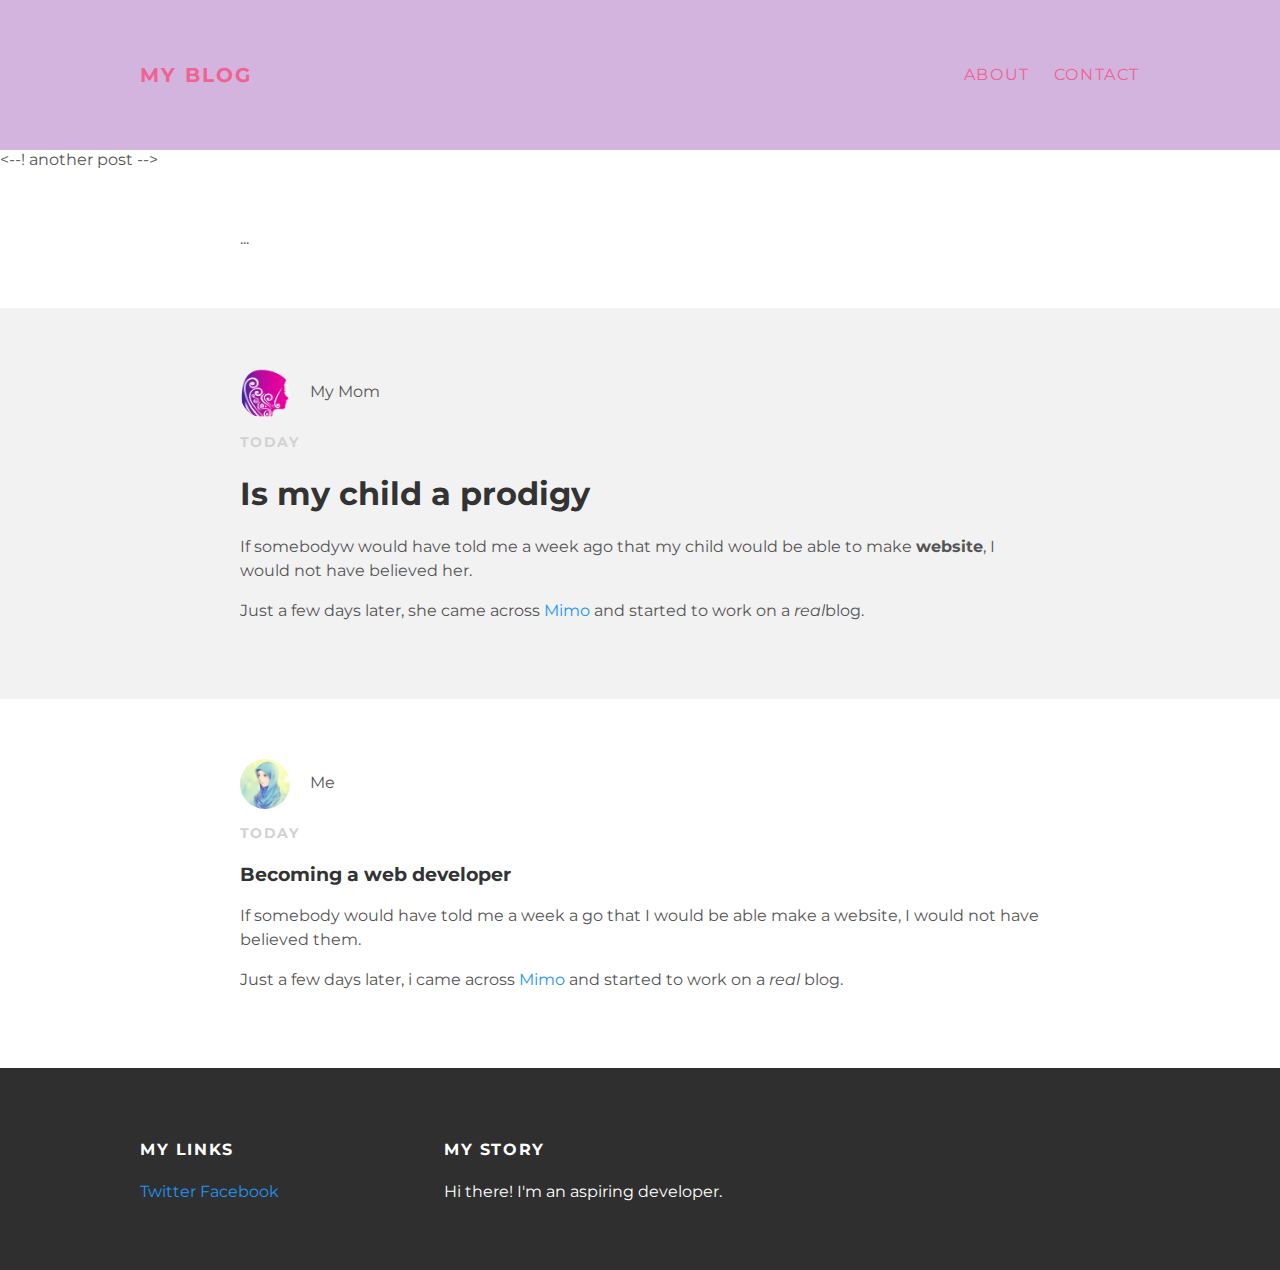
<file: index.html>
<!DOCTYPE html>
<html>
  <head>
    <title>My blog</title>
    <link rel="stylesheet"
    type="text/css" href="style.css">
    <div id="header">
      <div class="container">
        <a id="header-title"
        href="index.html">My Blog</a>
        <ul id="header-nav">
          <li><a href="about.html">About</a></li>
          <li><a href="mailto:me@me.com">Contact</a></li>
        </ul>
      </div>
    </div>
   </head>
   <body>
    <div id="content">
      <--! another post -->
      <div class="post-container">
        <div class="post">
         ...
        </div>
      </div>
      <div class="post-container">
        <div class="post">
          <div class="post-author">
            <img src="blog/hijab2.png">
            <span>My Mom</span>
          </div>
          <p class="post-date">Today</p>
          <h1 class="post-title">Is my child a prodigy</h1>
          <div class="post-content">
            <p>If somebodyw would have told me a week ago that my child would
            be able to make <strong>website</strong>, I would not have believed
            her.</p>
            <p>Just a few days later, she came across <a
              href="https://getmimo.com">Mimo</a> and started to work on a
            <em>real</em>blog.</p>
          </div><!--post-content -->
        </div><!-- post -->
      </div><!-- container -->
      <div class="post-container">
        <div class="post">
          <div class="post-author">
            <img src="blog/hijab1.jpeg">
            <span>Me</span>
          </div>
          <p class="post-date">Today</p>
          <h3 class="post-title">Becoming a web developer</h3>
          <div class="post-content">
            <p>If somebody would have told me a week a go that I would be able
            make a website, I would not have believed them.</p>
            <p>Just a few days later, i came across <a href="https:
              //getmimo.com">Mimo</a> and started to work
            on a <em>real</em> blog.</p>
          </div>
        </div>
      </div>
    <div id="footer">
      <div class="container">
        <div class="column">
          <h4>My Links</h4>
          <p>
            <a href="https://twitter.com/hida_nuv">Twitter</a>
            <a href="https://facebook.com/nuvi.vinu">Facebook</a>
          </p>
        </div>
        <div class="column">
          <h4>My Story</h4>
          <p>Hi there! I'm an aspiring developer.</p>
        </div>
      </div>
    </div>
  </body>
</html>
</file>
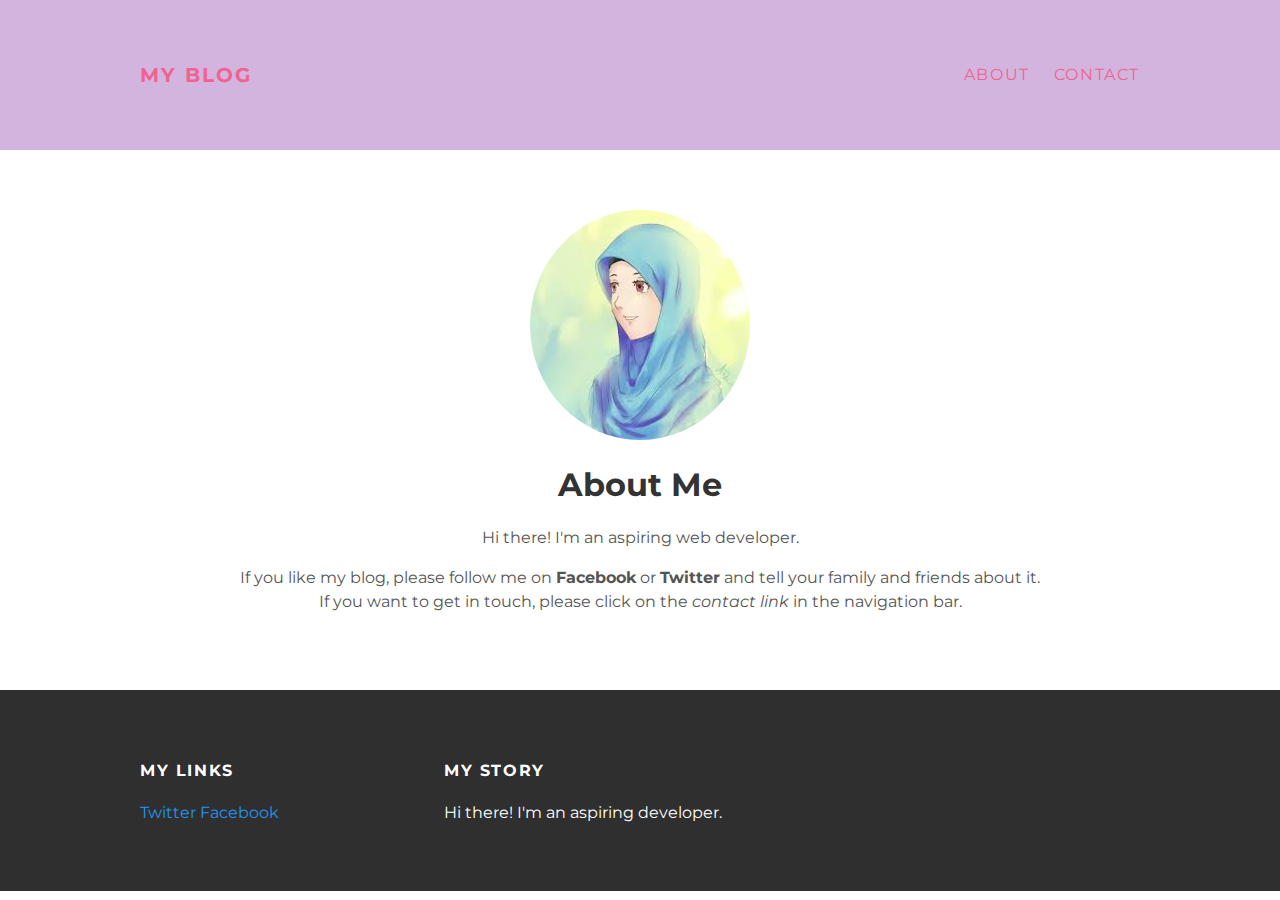
<file: about.html>
<!DOCTYPE html>
<html>
  <head>
    <title>My blog</title>
    <link rel="stylesheet"
    type="text/css" href="style.css">
    <div id="header">
      <div class="container">
        <a id="header-title"
        href="index.html">My Blog</a>
        <ul id="header-nav" class="navbar-links">
          <li><a href="about.html">About</a></li>
          <li><a href="mailto:me@me.com">Contact</a></li>
        </ul>
      </div>
    </div>
  </head>
  <body>
    <div id="content">
      <div class="container">
        <div class="about">
          <div class="about-author">
            <img src="blog/hijab1.jpeg">
          </div>
          <h1 class="about-title">About Me</h1>
          <div class="about-content">
            <p>Hi there! I'm an aspiring web developer.</p>
            <p>If you like my blog, please follow me on <strong>Facebook</strong>
              or <strong>Twitter</strong> and tell your family and friends about it.
              If you want to get in touch, please click on the <em>contact
              link</em> in the navigation bar.</p>
          </div><!-- about-content -->
        </div><!-- about-->
      </div><!-- container -->
    </div><!--content -->
    <div id="footer">
      <div class="container">
        <div class="column">
          <h4>My Links</h4>
          <p>
            <a href="https://twitter.com/hida_nuv">Twitter</a>
            <a href="https://facebook.com/nuvi.vinu">Facebook</a>
          </p>
        </div>
        <div class="column">
          <h4>My Story</h4>
          <p>Hi there! I'm an aspiring developer.</p>
        </div>
      </div>
   </div>
  </body>
</html>
</file>
<file: style.css>
@import url(http://fonts.googleapis.com/css?family=Montserrat:400,700);
body{
  color: #555;
  margin: 0;

  font-family: 'Montserrat', sans-serif;
}
#header {
  background-color: #d2b4de;
  height: 150px;
  line-height: 150px;
}
#header a {
  color:  #f06292;
  text-decoration: none;
  text-transform: uppercase;
  letter-spacing: 0.1em;
}
#header a:hover {
  color:  #f8bbd0;
}
#header-title{
  display: block;
  float: left;
  font-size: 20px;
  font-weight: bold;
}
#header-nav{
  display: block;
  float: right;
  margin-top: 0;
}
#header-nav li{
  display: inline;
  padding-left: 20px;
}
.container{
  max-width: 1000px;
  margin: 0 auto;
}
#footer{
  background-color: #2f2f2f;
  padding: 50px 0;
}
#footer h4{
  color: white;
  text-transform: uppercase;
  letter-spacing: 0.1em;
}
#footer p{
  color: white;
}
.column{
  min-width: 300px;
  display: inline-block;
}
a {
  color:  #2196f3;
  text-decoration: none;
}
a:hover{
  color: #F6A623;
}
.post, .about {
  max-width: 800px;
  margin: 0 auto;
  padding: 60px 0;
}
.post-author img{
  width: 50px;
  height: 50px;
  vertical-align: middle;
}
.post-author span{
  margin-left: 16px;
}
.post-date{
  color: #D2D2D2;

  font-size: 14px;
  font-weight: bold;

  text-transform: uppercase;
  letter-spacing: 0.1em;
}
h1, h2, h3, h4 {
  color: #333;
}
p{
  line-height: 1.5;
}
.about{
  text-align: center;
}
.post-author img,
.about-author img {
  border-radius: 50%;
}
.post-container:nth-child(even){
  background-color: #f2f2f2;
}
</file>
